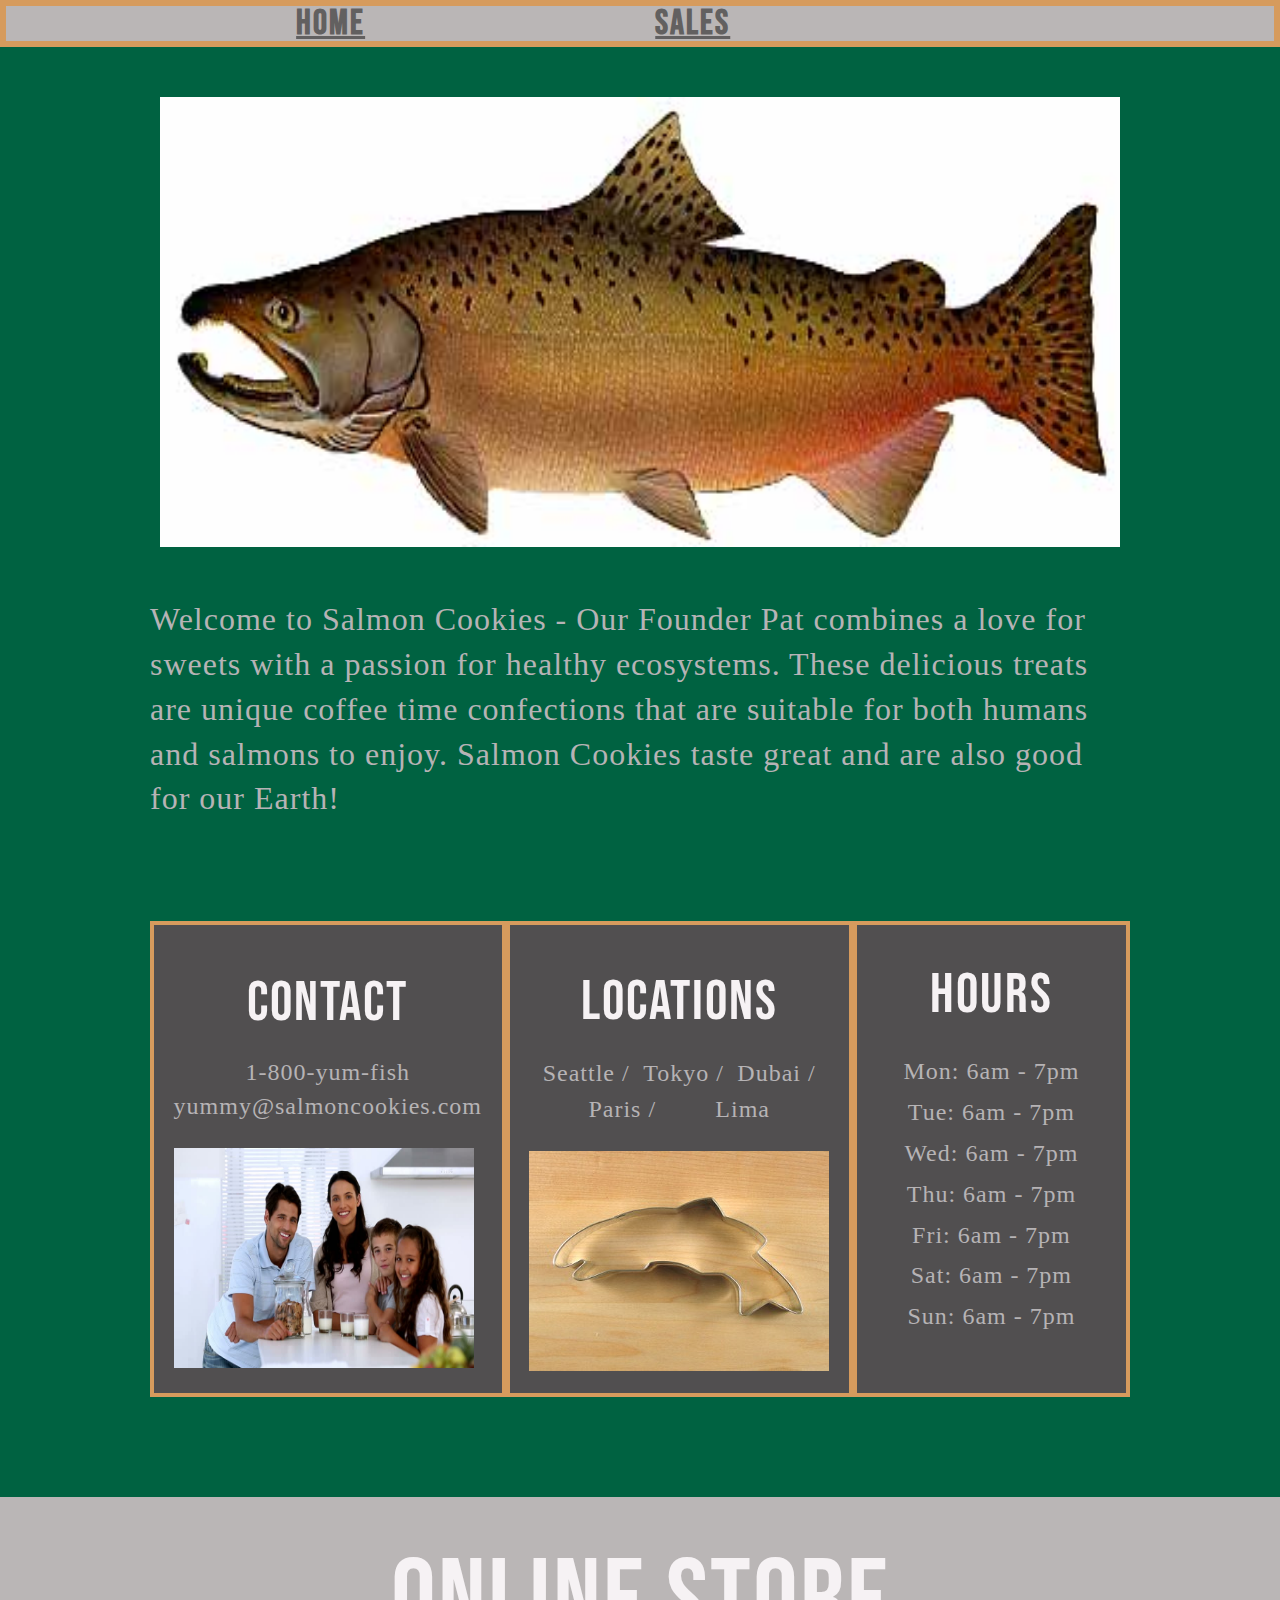
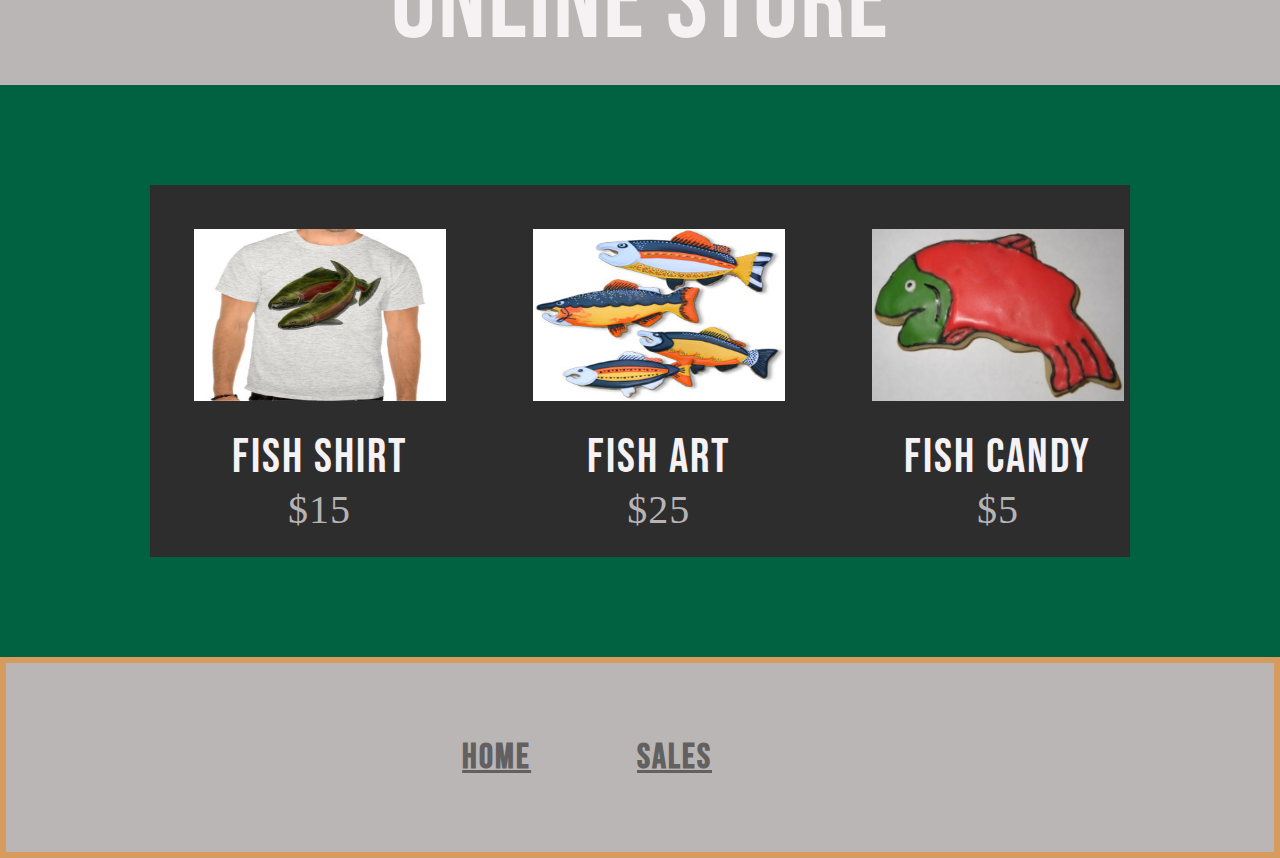
<file: index.html>
<!DOCTYPE html>

<html>
  <head> 
    <title>Salmon Cookies</title>
    <link rel="preconnect" href="https://fonts.googleapis.com">
    <link rel="preconnect" href="https://fonts.gstatic.com" crossorigin>
    <link href="https://fonts.googleapis.com/css2?family=Bebas+Neue&display=swap" rel="stylesheet">
    <link rel="stylesheet" href="./css/reset.css">
    <link rel="stylesheet" href="./css/style.css">
  </head>
  <body>
    <header>
      <nav>
        <a href="./index.html">HOME</a>
        <a href="./sales.html">SALES</a>

      </nav>
    </header>
    <main>
      <section id="sectOne">
        <img id="fishpic" src="./img/chinook.jpg" alt="logo chinook"/>
        <h1>Welcome to Salmon Cookies - Our Founder Pat combines a love for sweets with a passion for healthy ecosystems. These delicious treats are unique coffee time confections that are suitable for both humans and salmons to enjoy. Salmon Cookies taste great and are also good for our Earth!</h1>
      </section>
      <section id="sectTwo">
        <article id="articleOne">
          <h1 id="contact">CONTACT</h1>
          <ul>
            <li>1-800-yum-fish</li>
            <li>yummy@salmoncookies.com</li>
          </ul>
          <img id="family" src="./img/family.jpg" alt="picture of family"/>
        </article>
        <article id="articleTwo">
          <h1>LOCATIONS</h1>
          <ul>
            <li>Seattle /</li>
            <li>Tokyo /</li>
            <li>Dubai /</li>
            <li>Paris /</li>
            <li>Lima</li>
          </ul>
          <img id="fishcutter" src="./img/cutter.jpeg" alt="fish cookie cutter"/>
        </article>
        <article id="articleThree">
          <h1>HOURS</h1>
          <ul>
            <li>Mon: 6am - 7pm</li>
            <li>Tue: 6am - 7pm</li>
            <li>Wed: 6am - 7pm</li>
            <li>Thu: 6am - 7pm</li>
            <li>Fri: 6am - 7pm</li>
            <li>Sat: 6am - 7pm</li>
            <li>Sun: 6am - 7pm</li>
          </ul>
      
        </article>
      </section>
      <section id="sectThree">
        <h1 id="shop">ONLINE STORE</h1>
      </section>
      <section id="sectFour">
        <article>
          <img id="fishshirt" src="./img/shirt.jpg" alt="shirt with fish"/>
         <h2>Fish Shirt</h2>
         <h3>$15</h3>
        </article>
        <article>
          <img id="fishcookies" src="./img/fish.jpg" alt="fish cookies"/>
          <h2>Fish Art</h2>
          <h3>$25</h3>
        </article>
        <article>
          <img id="frostedcookie" src="./img/frosted-cookie.jpg" alt="frosted cookies"/>
          <h2>Fish Candy</h2>
          <h3>$5</h3>
        </article>
      </section>
    </main>
    <footer>
      <nav>
        <a href="./index.html">HOME</a>
        <a href="./sales.html">SALES</a>

      </nav>
      <script src="./js/app.js"></script>
    </footer>
  </body>
</html>
</file>
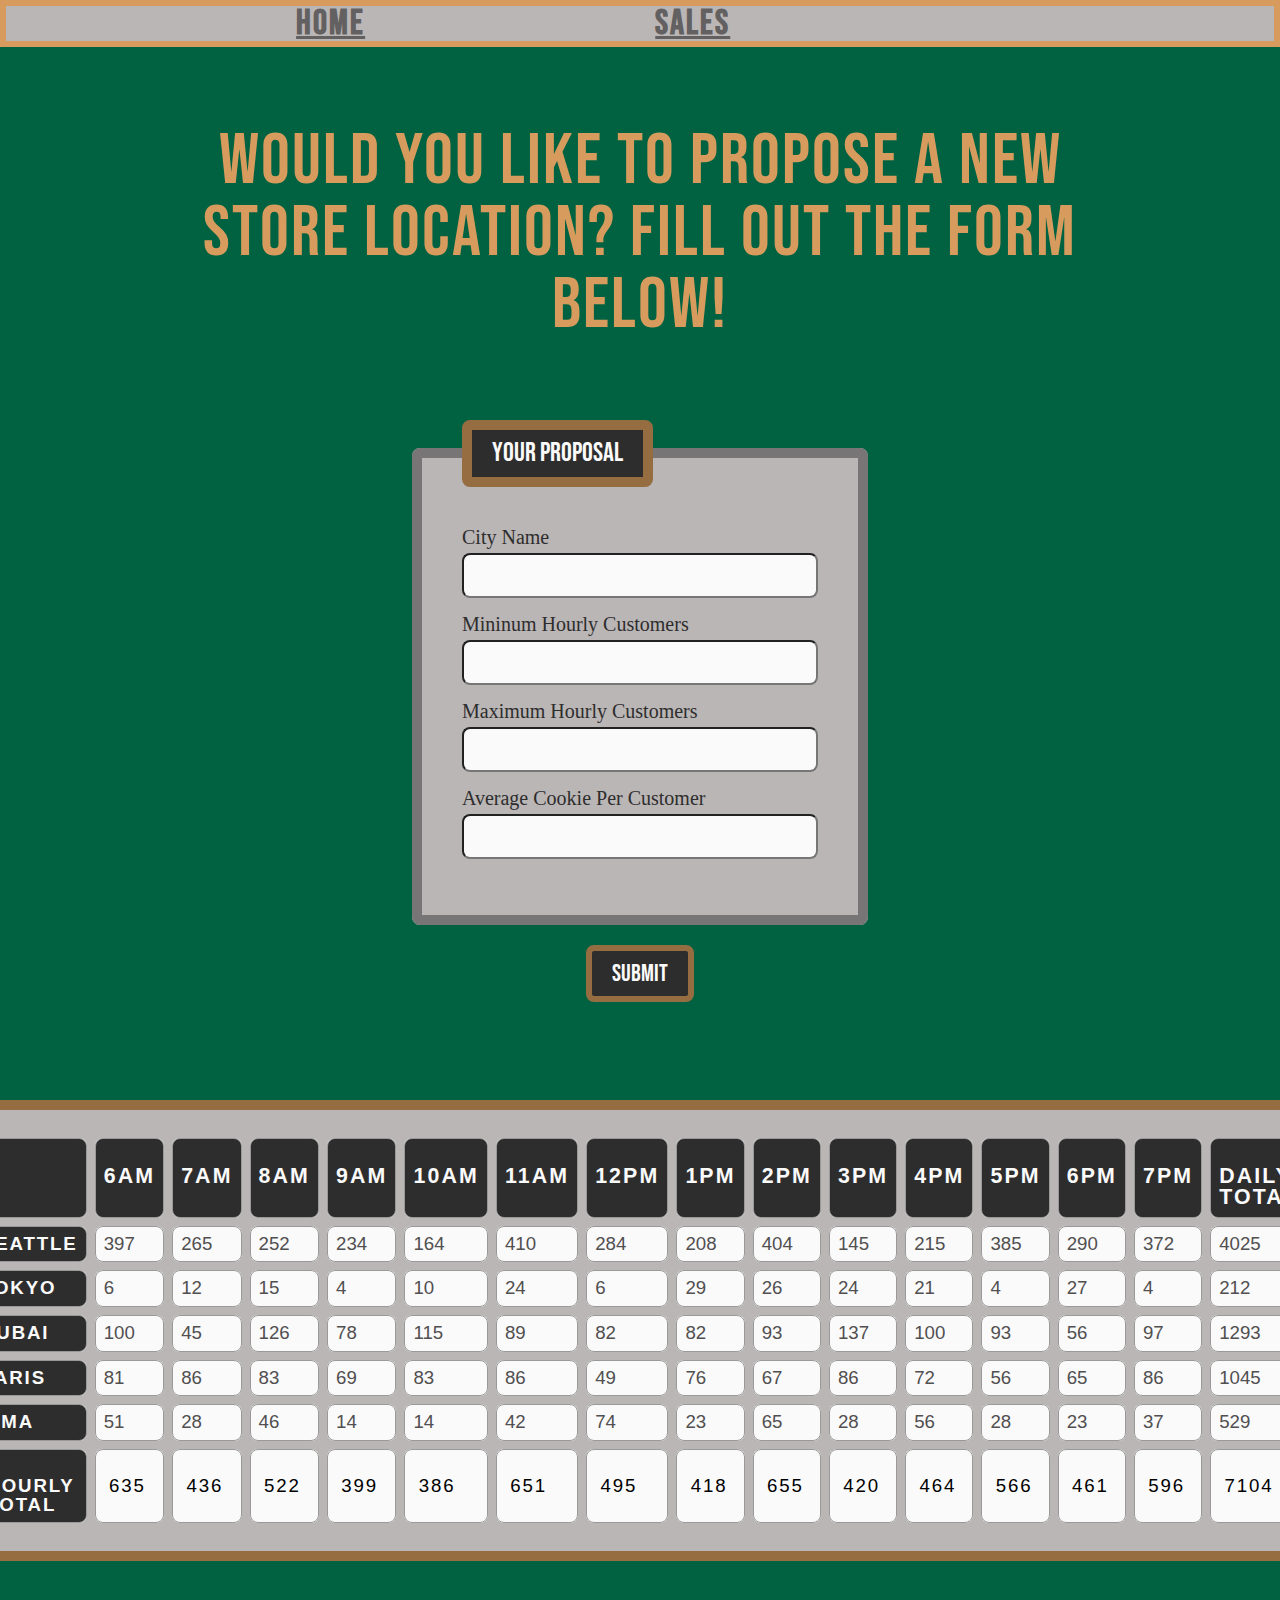
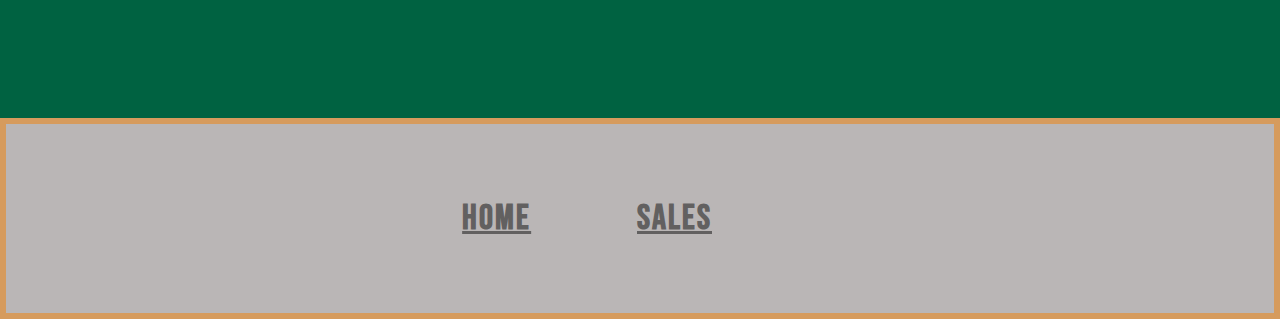
<file: sales.html>
<!DOCTYPE html>

<html>
  <head> 
    <link rel="preconnect" href="https://fonts.googleapis.com">
    <link rel="preconnect" href="https://fonts.gstatic.com" crossorigin>
    <link href="https://fonts.googleapis.com/css2?family=Bebas+Neue&display=swap" rel="stylesheet">
    <link rel="stylesheet" href="./css/reset.css">
    <link rel="stylesheet" href="./css/style.css">
    <title>Sales</title>
  </head>
  <body>
      <header>
        <nav>
          <a href="./index.html">HOME</a>
          <a href="./sales.html">SALES</a>

        </nav>
      </header>
      <main>
        <section id="sectionOne">
          <h2>Would you like to propose a new store location? Fill out the form below!</h2>
          <form id="addRestForm">
            <fieldset>
              <legend>Your Proposal</legend>
              <label>City Name
                  <input name="city" type="text"/>
              </label>
              <label>Mininum Hourly Customers
                <input name="minCust" type="number" min="0" step="1"/>
            </label>
            <label>Maximum Hourly Customers
              <input name="maxCust" type="number" min="0" step="1"/>
            </label>
            <label>Average Cookie Per Customer
              <input name="aveCookie" type="number" min="0" step=".1"/>
            </label>
            </fieldset>
            <button type="submit">Submit</button>
          </form>
        </section>
        <section id="sectionTwo">
         <table id="restaurantProfiles">
          <!-- 
          <thead>
            <tr>
            <td> null</td>
              <th> 6 am</th>
              <th> 7 am</th>
              <th> 8 am</th>
              <th> Daily Total</th>
            <tr/>
          </thead>
          <tbody>
            <tr>
              <th> Seattle</th>
              <td> salesPerHour</td>
              <td> salesPerHour</td>
              <td> salesPerHour</td>
              <td> grandTotal</td>
            <tr/>
            <tr>
              <th> Tokyo</th>
              <td> salesPerHour</td>
              <td> salesPerHour</td>
              <td> salesPerHour</td>
              <td> grandTotal</td>
            <tr/>
          </tbody>
          <tfoot>
            <tr>
              <th>Hourly Total</th>
              <td> hourlyTotal</td>
              <td> hourlyTotal</td>
              <td> hourlyTotal</td>
            </tr>
          </tfoot>-->
          </table>
      </section>
    </main>
    <footer>
      <nav>
        <a href="./index.html">HOME</a>
        <a href="./sales.html">SALES</a>

      </nav>
      <script src="./js/app.js"></script>
    </footer>
  </body>
</html>
</file>
<file: css/style.css>
body *{
    box-sizing: border-box;
  }
  
  body {
    background: #006241;
  }
    
  header {
    background-color: #BAB6B6;
    display: flex;
    border: 6px solid #D69B5D;
    justify-content: flex-start;
    align-items: center;
  }
  
  header img, header nav,header nav a{
    background-color: #BAB6B6;
    color:#573F26;
  }
  
  header img {
    background-color: #BAB6B6;
    width: 20%;
    height: 20%;
    margin-left: 1%;
    margin-top: 1%;
    margin-bottom: 1%;
  }
  
  header nav{
    width: 80%;
    display: flex;
    justify-content: space-evenly;
    
  }
  
  header nav a{
    font-family: 'Bebas Neue', cursive;
    display: inline;
    color: #3b3939af;
    font-weight: 600;
    letter-spacing: 2px;
    font-size: 220%;
  }
  
  nav a:hover {
    color: #D69B5D;
   }
    
  #sectOne, #sectTwo, #sectFour {
    margin-left: 150px;
    margin-right: 150px;
  }
  
  #sectOne, #sectThree {
    display: flex;
    flex-direction: column;
    align-items: center;
  }
  
  #fishpic {
    width: 960px;
    height: 450px;
    margin-top: 50px;
    margin-bottom: 50px;
  }
  
  #sectOne h1{
    font-family: Georgia, 'Times New Roman', Times, serif;
    font-size: 200%;
    line-height: 1.4;
    letter-spacing: 1px;
    color: #B6B3B5;
    margin-bottom: 100px;
  }
  
  #sectTwo, #sectFour {
    display: flex;
    flex-direction: row;
    justify-content: space-evenly;
    align-items: stretch;
    margin-bottom: 100px;
  }
  
  #sectTwo article, #sectFour article {
    width: 367.6px;
    padding: 2%;
  }
  
  #sectTwo article {
    border: 4px solid #D69B5D;
    background-color: #514F50;
  }
  article h1 {
    font-family: 'Bebas Neue', cursive;
    font-size: 350%;
    padding-bottom: 8%;
    padding-top: 10%;
    letter-spacing: 2px;
    color:#F6F2F4;
    text-align: center;
  }
  
  article li {
    font-family: Georgia, 'Times New Roman', Times, serif;
    font-size: 150%;
    line-height: 1.4;
    letter-spacing: 1px;
    color: #B6B3B5;
  }
  
  #articleOne ul, #articleTwo ul {
    display: flex;
    flex-wrap: wrap;
    justify-content: space-evenly;
  }
  
  #articleThree ul{
    padding-top: 4%;
  }
  
  #articleTwo li{
    display: inline;
    text-align: center;
    line-height: 150%;
  }
  
  #articleThree li{
    text-align: center;
    line-height: 170%;
  }
  
  #family, #fishcutter {
    margin-top: 8%;
    height: 220px;
    width: 300px;
  }
  
  #sectThree {
    background-color: #BAB6B6 ;
    padding: 2%;
  }
  
  #sectThree h1 {
    font-family: 'Bebas Neue', cursive;
    font-size: 700%;
    padding-top: 2%;
    letter-spacing: 2px;
    color:#F6F2F4;
    text-align: center;
    
  }
  #sectFour {
    background-color: #2E2D2D ;
    margin-top: 100px;
  }
  
  #sectFour h2,#sectFour h3 {
    display: flex;
    flex-wrap: nowrap;
    justify-content: center;
  }
  
  #sectFour h2{
    font-family: 'Bebas Neue', cursive;
    font-size: 300%;
    padding-top: 2%;
    letter-spacing: 2px;
    color:#F6F2F4;
  }
  
  #sectFour h3{
    font-family: Georgia, 'Times New Roman', Times, serif;
    font-size: 250%;
    line-height: 1.4;
    letter-spacing: 1px;
    color: #B6B3B5;
  }
  
  #fishshirt, #fishcookies, #frostedcookie {
    height: 220px;
    width: 300px;
    padding:8%;
  }
    
  #sectionOne, #sectionTwo {
    margin-left: 150px;
    margin-right: 150px;
  }
  
  #sectionOne, #sectionTwo {
    display: flex;
    flex-direction: column;
    align-items: center;
  } 
  
  #sectionOne h2{
    font-family: 'Bebas Neue', cursive;
    font-size: 450%;
    padding-bottom: 8%;
    padding-top: 8%;
    letter-spacing: 2px;
    color:#D69B5D;
    text-align: center;
  }
  
  form, table{
    text-align: center;
  }
  fieldset {
    width: 360px;
    border: 10px solid #777576;
    border-radius: 8px;
    padding:40px;
    text-align: left;
    background: #BAB6B6;
  }
  
  legend {
    background-color: #2E2D2D;
    border: 10px solid #966D41;
    border-radius: 8px;
    padding: 10px 20px;
    text-align: left;
    text-transform: uppercase;
    font-family: 'Bebas Neue', cursive;
    font-size: 20pt;
    color: #FAFAFA;
  }
  
  input {
    font-size: 20pt;
    color: #573F26;
    background-color: #FAFAFA;
    border-radius: 8px;
    padding: 5px;
    display: block;
    margin-bottom: 16px;
    margin-top: 6px;
    font-family: Georgia, 'Times New Roman', Times, serif;
    font-weight: 550;
  }
  
  input:focus, input:hover {
    background: #E3A463;
  }
  
  label {
    color:#2E2D2D;
    font-family: Georgia, 'Times New Roman', Times, serif;
    font-size: 15pt;
  }
  
  button {
    background-color: #2E2D2D;
    border: 6px solid #966D41;
    border-radius: 8px;
    padding: 8px 20px;
    text-transform: uppercase;
    font-family: 'Bebas Neue', cursive;
    font-size: 18pt;
    color: #FAFAFA;
    margin-bottom: 20px;
    margin-top: 20px;
  }
  
  button:focus, button:hover {
    background: #E3A463;
  }
  
  table {
    width: 200px;
    border: 10px solid #966D41;
    padding:20px;
    text-align: left;
    background: #BAB6B6;
    font-family: Arial, Helvetica, sans-serif;
    margin-top: 8%;
    margin-bottom: 16%;
    border-spacing: 0.5rem;
    border-collapse:separate;
    border-radius:8px;
  }
  
  th, td {
    border: 1px solid #999;
    padding: 0.5rem;
  }
  
  th{
    text-transform: uppercase;
    letter-spacing: 0.1em;
    font-size: 14pt;
    text-align: left;
    background-color: #2E2D2D;
    border-radius: 8px;
  }
  
  thead th, thead td {
    padding-top: 2%;
    font-size: 16pt;
    color:#FAFAFA;
    font-weight: 700;
    background-color: #2E2D2D;
    border-radius: 8px;
  }
  
  tfoot th {
    text-align: left;
    padding-left: 1%;
    padding-top: 2%;
    background: #FAFAFA;
    border-radius: 8px;
  }
  
  tfoot th:first-child {
    color:#FAFAFA;
    font-weight: 700;
    background-color: #2E2D2D;
  }
  
  tbody th {
    color: #FAFAFA;
    font-weight: 700;
  }
  
  td{
    color: #514F50;
    font-size: 14pt;
    text-align: left;
    border-radius: 8px;
  }
  
  tr {
    background-color: #FAFAFA;
  }
  
  td:hover, td:hover {
    background-color: #E3A463;
  }
  
  th:hover, th:hover {
    background-color: #E3A463;
  }
  
  tfoot th:hover, tfoot th:hover {
    background-color: #E3A463;
  }
  
    footer {
    background-color: #BAB6B6;
    padding: 6%;
    display: flex;
    border: 6px solid #D69B5D;
    justify-content: flex-start;
    align-items: center;
  }
  
   footer nav{
    width: 100%;
    display: flex;
    justify-content: center;
  
  }
  footer nav a{
    font-family: 'Bebas Neue', cursive;
    display: inline;
    color: #3b3939af;
    font-weight: 600;
    letter-spacing: 2px;
    font-size: 220%;
    padding-right: 9.5%;
  }
  
  footer a:hover {
    color: #D69B5D;
   }
</file>
